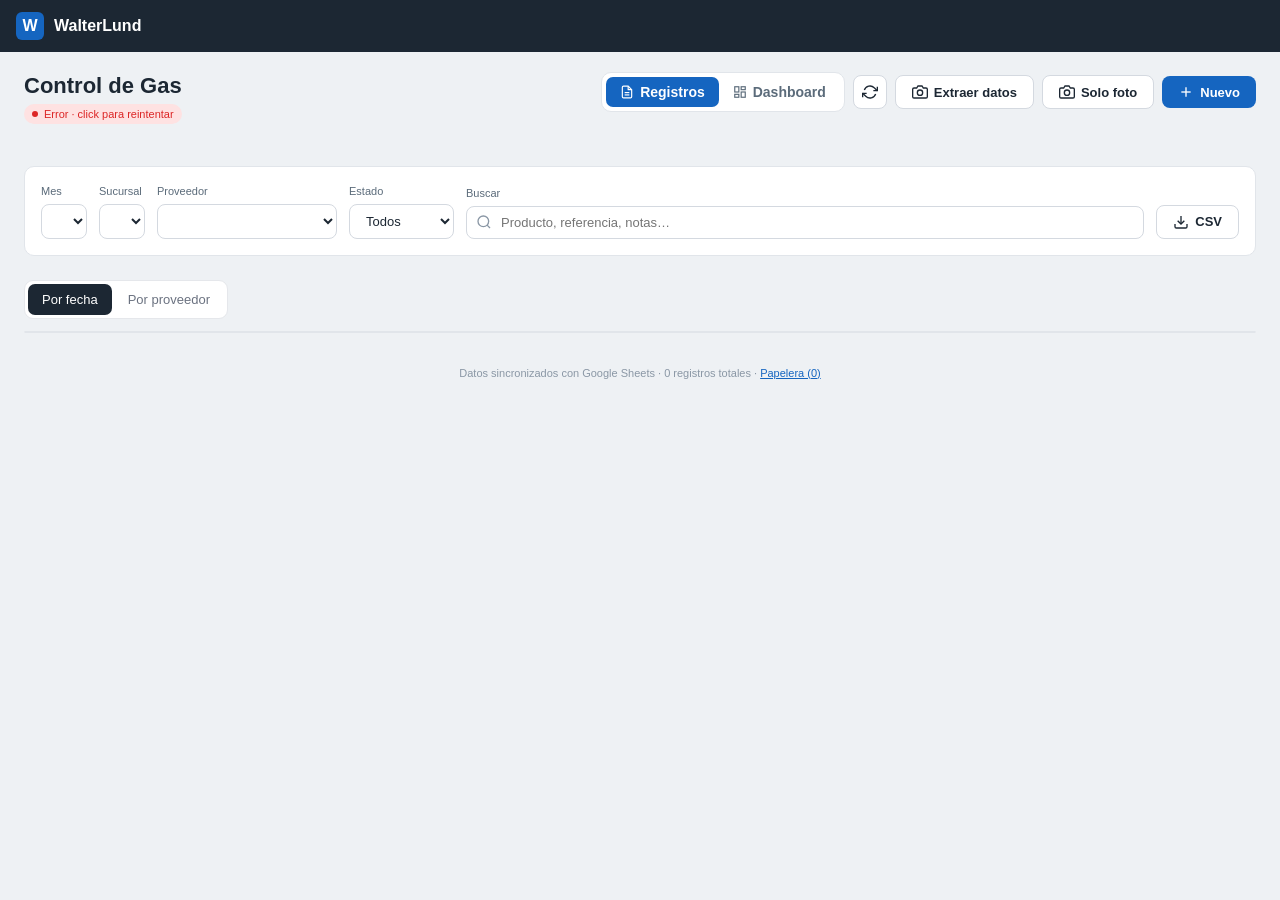
<file: gas.html>
<!DOCTYPE html>
<html lang="es">
<head>
<meta charset="UTF-8">
<meta name="viewport" content="width=device-width, initial-scale=1.0, viewport-fit=cover">
<meta name="robots" content="noindex, nofollow">
<meta name="theme-color" content="#1c2733">
<title>WalterLund | Control de Gas</title>
<style>
  html, body { margin: 0; background: #eef1f4; }
  .ll-top { background: #1c2733; color: #fff; padding: calc(12px + env(safe-area-inset-top)) 16px 12px; display: flex; align-items: center; gap: 10px; font-family: -apple-system, "Segoe UI", Roboto, Helvetica, Arial, sans-serif; font-weight: 700; }
  .ll-top span { background: #1565c0; border-radius: 6px; width: 28px; height: 28px; display: grid; place-items: center; }
  #app { max-width: 1280px; margin: 0 auto; padding: 20px 24px calc(24px + env(safe-area-inset-bottom)); font-family: -apple-system, "Segoe UI", Roboto, Helvetica, Arial, sans-serif; color: #1c2733; }
  @media (max-width: 700px) { #app { padding: 16px 14px calc(24px + env(safe-area-inset-bottom)); } }
</style>
</head>
<body>
  <!-- Link externo de Control de Gas (para los encargados de sucursal desde el celular).
       Usa EXACTAMENTE los mismos archivos que la sección de la web (js/compras-assets/), así ambos se ven igual. -->
  <div class="ll-top"><span>W</span>WalterLund</div>
  <div id="app"></div>
  <script>
    if (typeof describeError === 'undefined') window.describeError = e => (e && e.message) || String(e);
  </script>
  <script src="/js/compras.js"></script>
  <script>ComprasSection.render(document.getElementById('app'));</script>
</body>
</html>
</file>
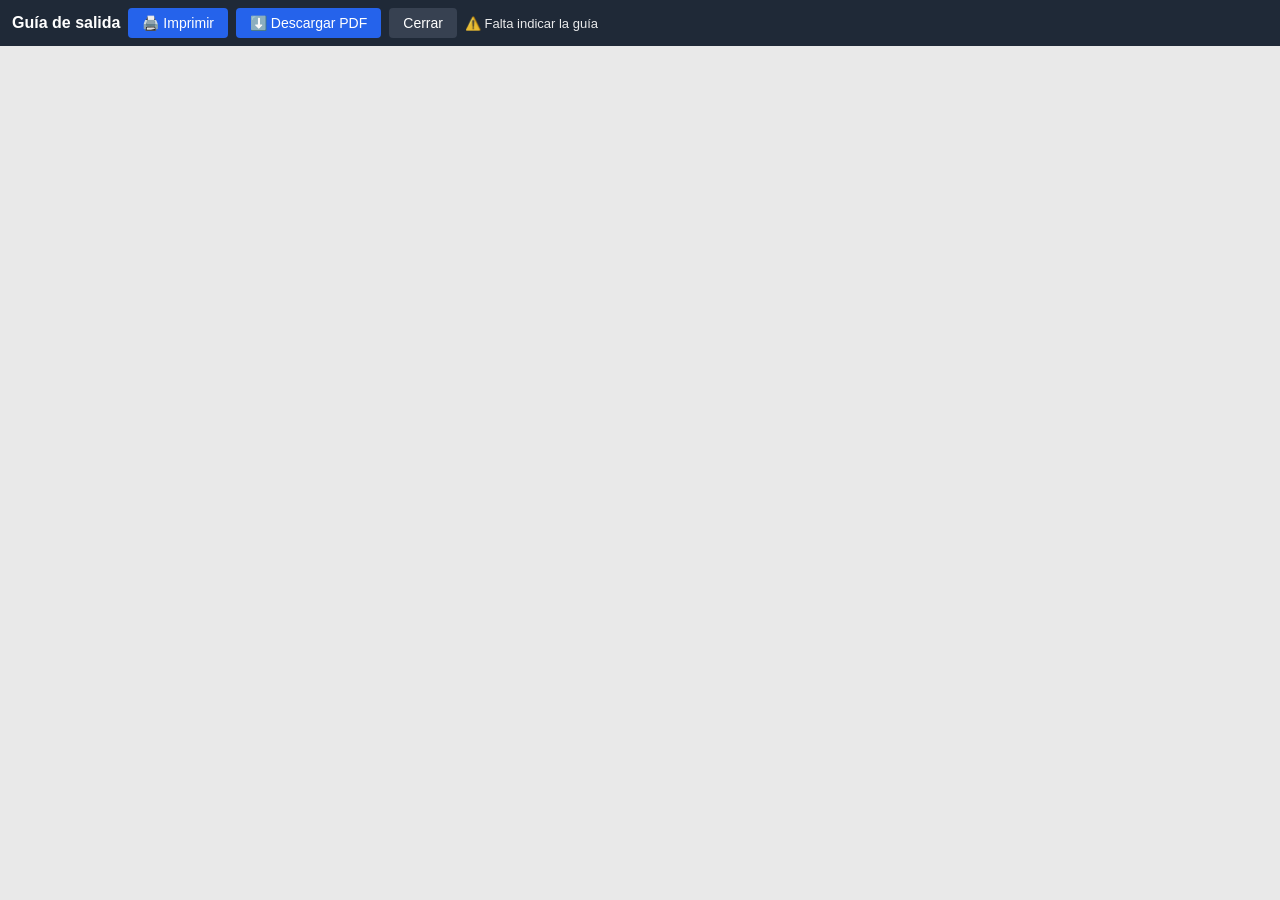
<file: guia.html>
<!DOCTYPE html>
<html lang="es">
<head>
<meta charset="utf-8">
<meta name="viewport" content="width=device-width, initial-scale=1">
<title>Guía Softland</title>
<style>
  @page { size: A4; margin: 0 }
  body { margin: 0; background: #e9e9e9; font-family: Arial, sans-serif }
  .pag { page-break-after: always }
  .pag:last-child { page-break-after: auto }
  * { -webkit-print-color-adjust: exact; print-color-adjust: exact }
  .t { position: absolute; white-space: pre }
  #bar { position: sticky; top: 0; z-index: 9; background: #1f2937; color: #fff; padding: 8px 12px; display: flex; gap: 8px; align-items: center; flex-wrap: wrap }
  #bar button { padding: 7px 14px; border: 0; border-radius: 4px; background: #2563eb; color: #fff; cursor: pointer; font-size: 14px }
  #bar .sec { background: #374151 }
  #titulo { font-weight: 600 }
  #msg { font-size: 13px; opacity: .9 }
  #hojas { padding: 16px 0; overflow-x: auto }
  #hojas .pag { margin: 0 auto 16px; box-shadow: 0 2px 8px rgba(0, 0, 0, .25) }
  body.embed #bar { display: none }
  body.embed { background: #f3f4f6 }
  body.embed #hojas { padding: 6px 0 }
  @media print {
    #bar { display: none }
    html, body { background: #fff; height: auto; overflow: visible }
    #hojas { padding: 0 !important; overflow: visible }
    /* una sola hoja: sin salto extra y un pelo más baja que el A4 para que no se cree una 2ª hoja en blanco */
    #hojas .pag { margin: 0 !important; box-shadow: none; zoom: 1 !important; break-after: auto; page-break-after: auto; height: 841pt !important }
  }
</style>
</head>
<body>
<div id="bar">
  <span id="titulo">Guía</span>
  <button onclick="window.print()">🖨️ Imprimir</button>
  <button onclick="descargarPdf()">⬇️ Descargar PDF</button>
  <button class="sec" onclick="window.close()">Cerrar</button>
  <span id="msg">Cargando…</span>
</div>
<div id="hojas"></div>

<script src="js/vendor/bwip-js-min.js"></script>
<script src="js/guiaSoftland.js"></script>
<script src="js/numLetras.js"></script>
<script>
// Visor de guías con el formato de impresión de Softland.
// Uso: guia.html?guia=S15837 (salida)  ·  guia.html?guia=ET15837 (entrada de esa salida)
(async () => {
  const embed = new URLSearchParams(location.search).get('embed') === '1';
  if (embed) document.body.classList.add('embed');
  const msg = document.getElementById('msg');
  const avisar = t => { msg.textContent = t; if (embed) document.getElementById('hojas').innerHTML = t ? `<p style="text-align:center;color:#6b7280;font:14px Arial;padding:40px 10px">${t}</p>` : ''; };
  avisar('Cargando…');
  const clave = (new URLSearchParams(location.search).get('guia') || '').toUpperCase();
  const nombre = clave.startsWith('ET') ? `Guía de entrada (traslado ${clave.slice(2)})`
    : /^E[FB]/.test(clave) ? `Guía de entrada por devolución (${clave[1] === 'B' ? 'boleta' : 'factura'} ${clave.slice(2)})`
    : `Guía de salida ${clave.slice(1)}`;
  document.getElementById('titulo').textContent = nombre;
  document.title = nombre;
  window.guiaArchivo = nombre.replace(/[()]/g, '').replace(/\s+/g, '_') + '.pdf';
  try {
    if (!clave) throw new Error('Falta indicar la guía');
    const [tpls, resp] = await Promise.all([
      fetch('data/guias-plantillas.json').then(r => r.json()),
      fetch('/api/guia?guia=' + encodeURIComponent(clave), { cache: 'no-store' }).then(r => r.json())
    ]);
    if (!resp.ok) {
      if (/^E[FB]/.test(clave) && /no encontrada/i.test(resp.error || ''))
        throw new Error('Softland no registra una guía de entrada por devolución para esta ' + (clave[1] === 'B' ? 'boleta' : 'factura') +
          '. Puede que la NC aún no se haya hecho en el sistema, que no haya tenido devolución de mercadería o que se haya emitido con otra referencia.');
      throw new Error(resp.error || 'No se pudo leer la guía');
    }
    const g = resp.guia;
    if (g.plantilla === 'devolucion' && !g.totalLetras) g.totalLetras = NumLetras.letras(g.netoNum);
    if (g.ted) {
      const c = document.createElement('canvas');
      bwipjs.toCanvas(c, { bcid: 'pdf417', text: g.ted, eclevel: 5, columns: 12, rowheight: 3, scale: 2 });
      g.timbre = c.toDataURL('image/png');
    }
    msg.textContent = '';
    document.getElementById('hojas').innerHTML = GuiaSoftland.renderGuia(tpls[g.plantilla], g);
    // en pantallas angostas, achica la hoja para que quepa a lo ancho (no afecta la impresión)
    const ajustar = () => {
      const pag = document.querySelector('#hojas .pag'); if (!pag) return;
      const z = Math.min(1, (window.innerWidth - 12) / pag.offsetWidth);
      pag.style.zoom = z < 1 ? z : '';
    };
    ajustar(); window.addEventListener('resize', ajustar);
    window.addEventListener('beforeprint', () => { const pag = document.querySelector('#hojas .pag'); if (pag) pag.style.zoom = ''; });
    window.addEventListener('afterprint', ajustar);
  } catch (e) {
    avisar('⚠️ ' + e.message);
  }
})();
// Descarga la guía como PDF (sin pasar por el diálogo de impresión)
const cargarJs = src => new Promise((res, rej) => { if (document.querySelector(`script[src="${src}"]`)) return res(); const s = document.createElement('script'); s.src = src; s.onload = res; s.onerror = () => rej(new Error('No se pudo cargar ' + src)); document.head.appendChild(s); });
async function descargarPdf() {
  const pag = document.querySelector('#hojas .pag');
  if (!pag) return;
  await cargarJs('js/vendor/html2canvas.min.js');
  await cargarJs('js/vendor/jspdf.umd.min.js');
  const zoom = pag.style.zoom; pag.style.zoom = '';
  try {
    const canvas = await html2canvas(pag, { scale: 3, backgroundColor: '#fff', useCORS: true, logging: false });
    const w = parseFloat(pag.style.width), h = parseFloat(pag.style.height);
    const pdf = new jspdf.jsPDF({ unit: 'pt', format: [w, h], orientation: 'portrait' });
    pdf.addImage(canvas.toDataURL('image/jpeg', 0.92), 'JPEG', 0, 0, w, h);
    pdf.save(window.guiaArchivo || 'guia.pdf');
  } finally { pag.style.zoom = zoom; }
}
window.descargarPdf = descargarPdf;
</script>
</body>
</html>
</file>
